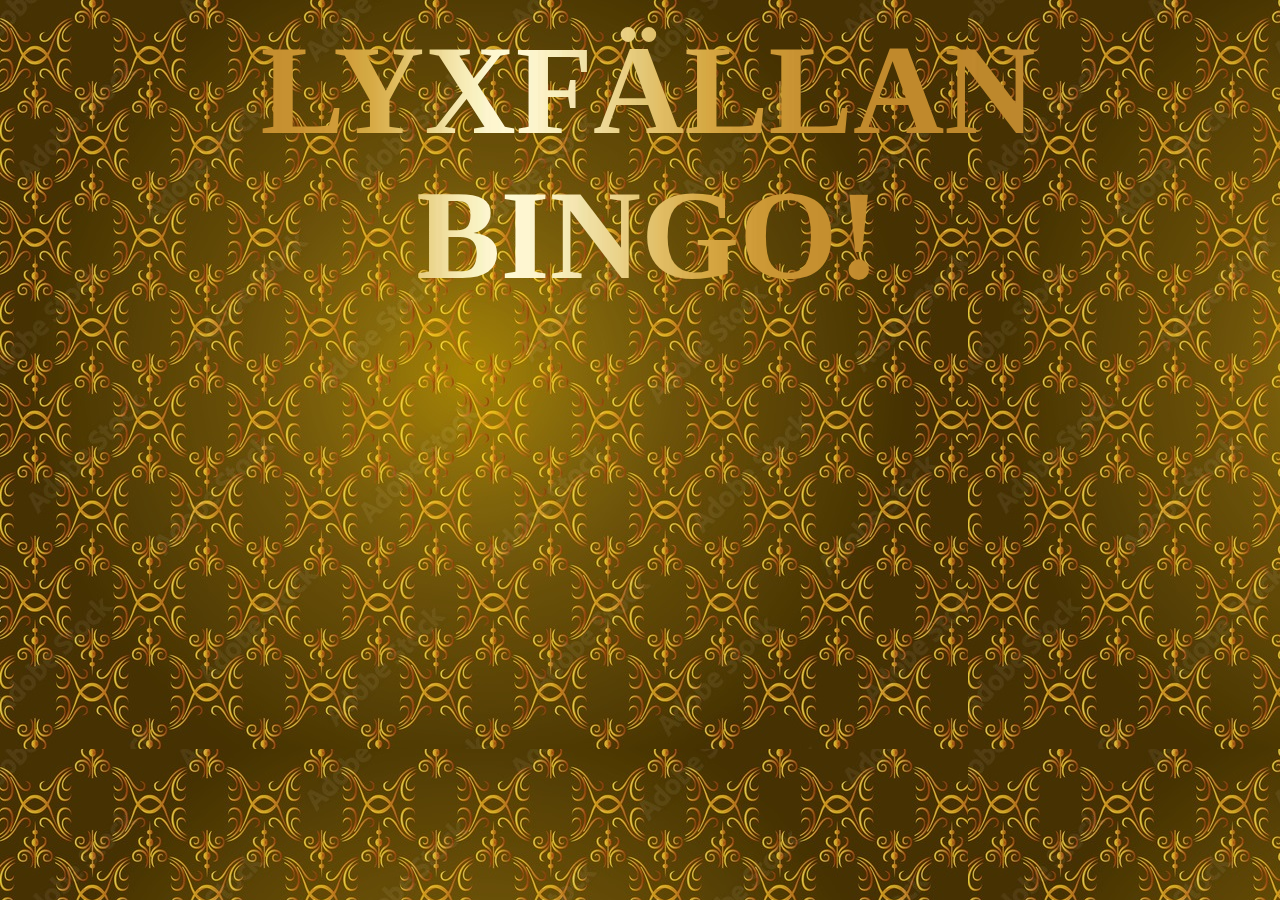
<file: index.html>
<!DOCTYPE html>
<html>
    <head>
        <meta charset="UTF-8">
        <meta name="viewport" content="width=device-width, initial-scale=1.0">
        <link rel="stylesheet" type="text/css" href="css/lyxfallan.css">
    </head>

    <body>
        <div class="topbar">
            <h1 class="img-text">LYXFÄLLAN BINGO!</h1>
        </div>
        <div class="bingo-card">
            <!-- Add your bingo card content here -->
            <div id="bingo-card"></div>
        </div>
    <script type="text/javascript" src="scripts/script.js"></script>
    </body>
</html>
</file>
<file: css/lyxfallan.css>
body {
    background-image: url("../images/bongobackground.jpg");
    display: flex;
    flex-direction: column;
    align-items: center;
    width: 100%;
}

.topbar {
    display: flex;
    justify-content: center;
    width: 80%;
    text-align: center;
    align-items: center;
    font-family: 'Franklin Gothic Medium';
    overflow: hidden;
}

.img-text {
    -webkit-background-clip: text;
    -webkit-text-fill-color: transparent;
    background-image: url("../images/gold.jpg");
    border:2px #000;
    margin: 1%;
    font-size: calc(120px + 0.5vw);
}

h1 {
    font-size: calc(100px + 0.5vw);
    font-family: serif;
}

/*.img-shadow {
    width: 100%;
    height: auto;
    font-size: 140px;
    text-shadow: 2px 2px black;
    z-index: -1;
    position: absolute;
    top: 10px;
    left: 26.5%;
}*/

#bingo-card {
    display: grid;
    grid-template-columns: repeat(5, 1fr);
    align-items: center;
    gap: 5px;
}

.bingo-cell {
    max-width: 200px;
    background-image: url("../images/kr.png");
    background-size: 100%;
    border-radius: 50%;
    padding: 4px;
    display: flex;
    align-items: center;
    justify-content: center;
    object-fit:fill;
    aspect-ratio: 1/1;
    overflow: hidden;
    cursor: pointer;
}

.bingo-text {
    width: auto;
    height: auto;
    max-width: 100%;
    text-align: center;
    font-size: 30px;
    font-weight: bold;
    color: black;
    text-shadow: 1px 1px white;
    /*shape-inside: circle();*/
    cursor: pointer;
    padding: 4px;
}

.bingo-cell:hover {
    transform: scale(1.1);
}

.bingo-cell-marked {
    background-image: url("../images/5-krona.png");
    
}

@media (max-width: 768px) {
    .topbar {
        width: 100%;
        height: 20%;
        text-align: center;
        font-family: 'Franklin Gothic Medium';
    }

    .img-text, .img-shadow {
        font-size: 60px;
    }

    .bingo-card {
        width: 90%;
        min-width: 300px;
    }

    .bingo-cell {
        min-width: 50px;
    }

    .bingo-text {
        font-size: 11px;
        max-width: fit-content;
    }

}
</file>
